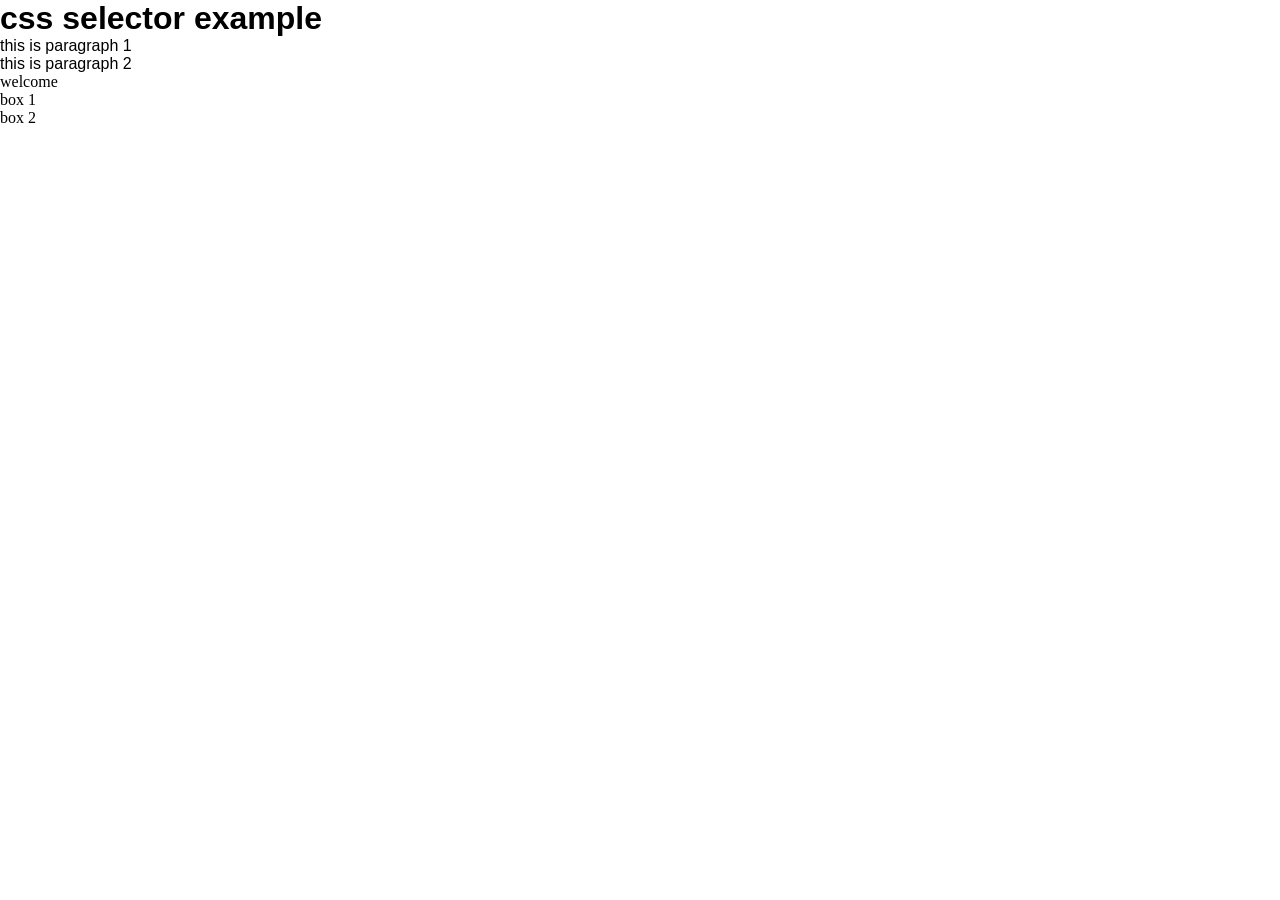
<file: CSS_Selectors/index.html>
<!DOCTYPE html>
<html>
<head>
    
    <title>CSS selector</title>
    <link rel="stylesheet" href="style.css">
</head>
<body>
    <h1>css selector example</h1>

    <p>this is paragraph 1</p>
    <p>this is paragraph 2</p>

    <div id="header">welcome</div>

    <div class="box">box 1</div>
    <div class="box">box 2</div>
</body>
</html>
</file>
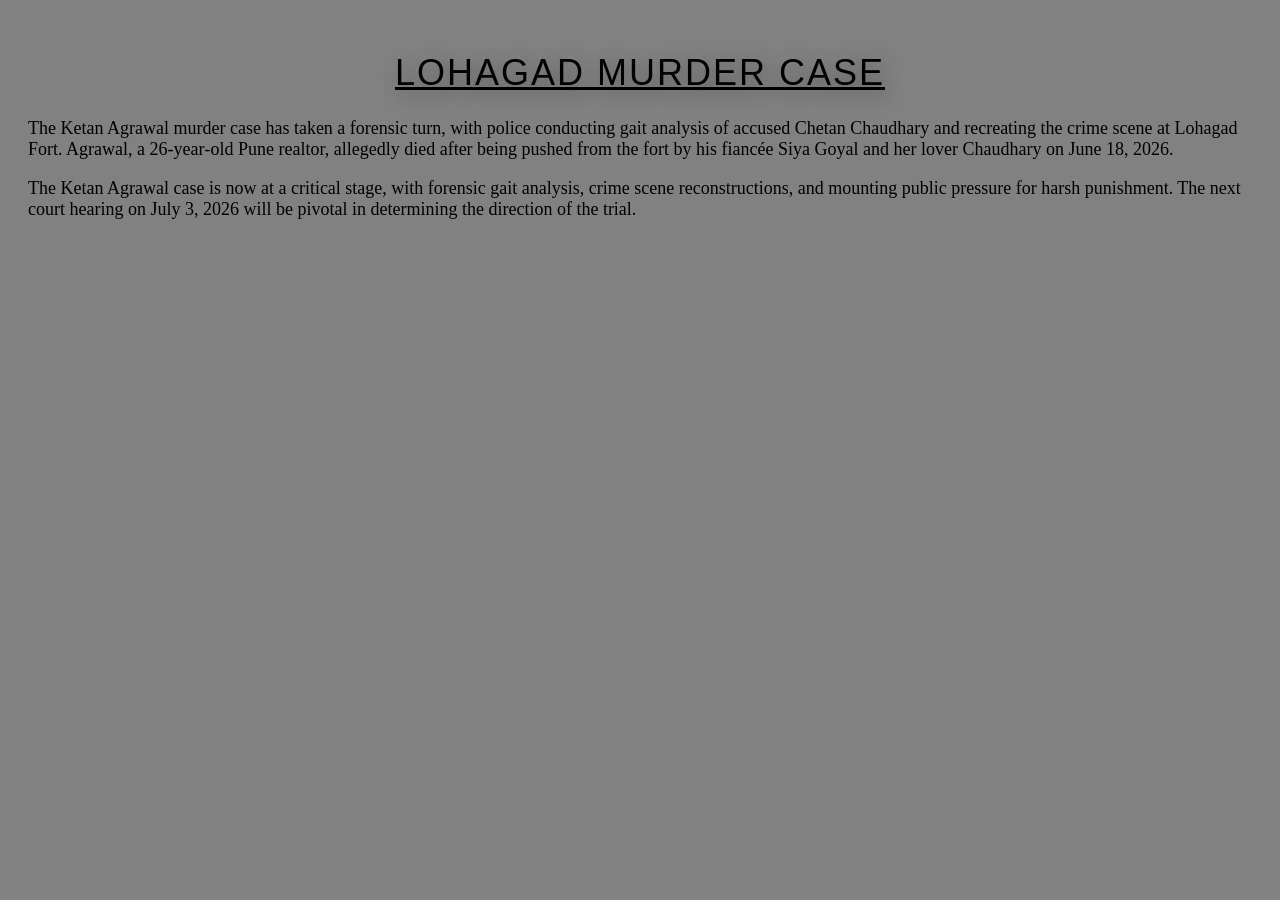
<file: CSS_Typography/index.html>
<!DOCTYPE html>
<html lang="en">
<head>
    <meta charset="UTF-8">
    <meta name="viewport" content="width=device-width, initial-scale=1.0">
    <title>css typography</title>

    <!--css font families-->

      <link rel="stylesheet" href="style.css">

</head>
<body>
    <h1>lohagad murder case </h1>
    <p>The Ketan Agrawal murder case has taken a forensic turn, with police conducting gait
         analysis of accused Chetan Chaudhary and recreating the crime scene at Lohagad Fort.
         Agrawal, a 26‑year‑old Pune realtor, allegedly died after being pushed from the fort
          by his fiancée
          Siya Goyal and her lover Chaudhary on June 18, 2026.
     </p>
    <p>
        The Ketan Agrawal case is now at a critical stage, with forensic
         gait analysis, crime scene reconstructions, and mounting public pressure
          for harsh punishment.
          The next court hearing on July 3, 2026 will be pivotal in 
          determining the direction of the trial.
    </p>      
</body>
</html>
</file>
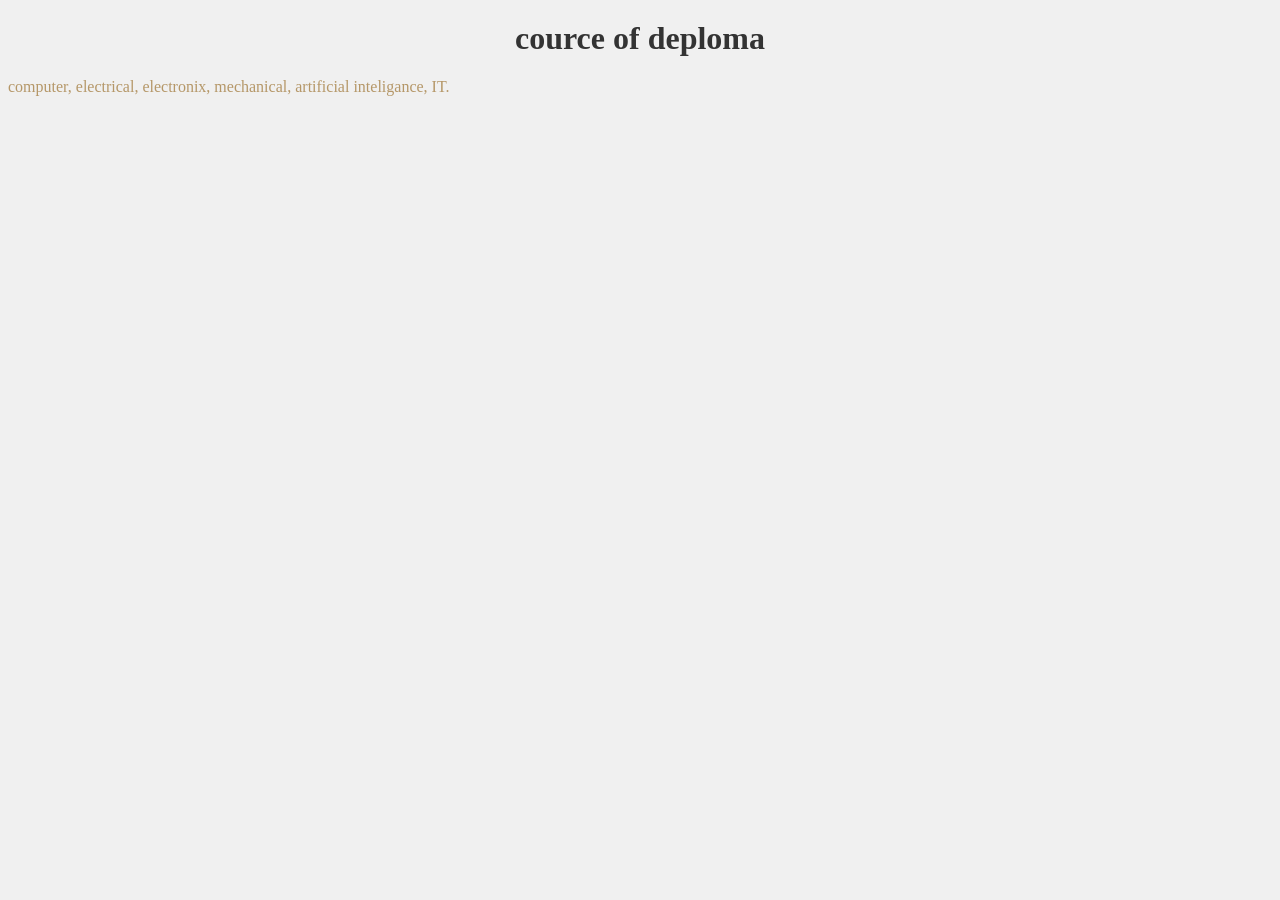
<file: Externel_CSS/index.html>
<!DOCTYPE html>
<html>
    <head>
        <title>External CSS</title>
        <link rel="stylesheet" href="style.css">
    </head>
    <body>

        <h1>cource of deploma</h1>
        <p> computer,
            electrical,
            electronix,
            mechanical,
            artificial inteligance,
            IT.
        </p>
</html>
</file>
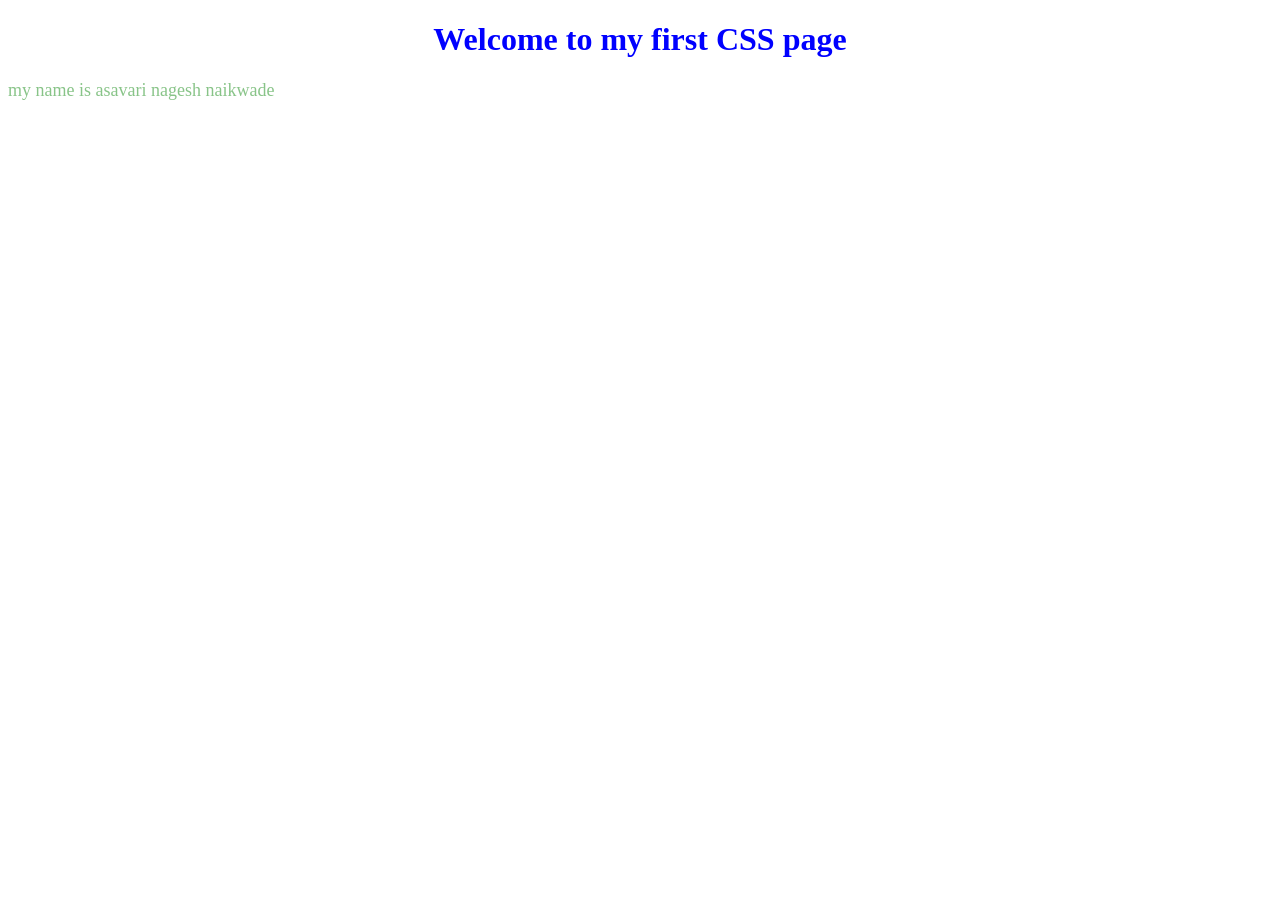
<file: 01_inline_css.html>
<!DOCTYPE html>
<html>
<body>

    <h1 style="color: rgb(0, 0, 255); text-align: center;">
        Welcome to my first CSS page
    </h1>

    <p style="font-size: 18px; color: rgba(0, 128, 0, 0.466);">
        my name is asavari nagesh naikwade
    </p>

</body>
</html>
</file>
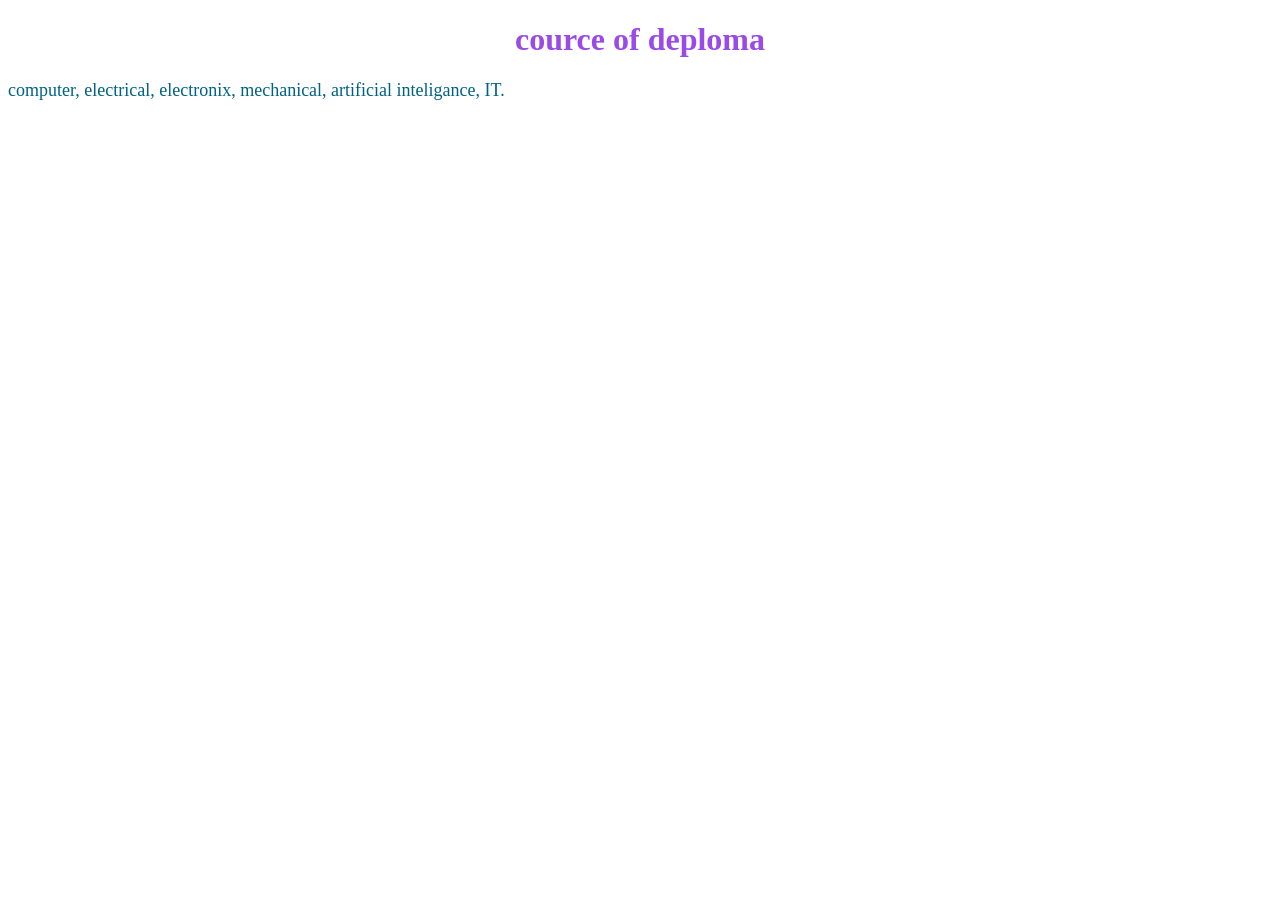
<file: 02_internal_css.html>
<!DOCTYPE html>
<html>
<head>
    <style>
        h1 {
            color: rgba(137, 43, 226, 0.856);
            text-align: center;
        }

        p {
            color: rgb(0, 98, 128);
            font-size: 18px;
        }
    </style>
</head>
<body>
    <h1>cource of deploma</h1>
    <p> computer,
        electrical,
        electronix,
        mechanical,
        artificial inteligance,
        IT.
    </p>
</body>
</html>
</file>
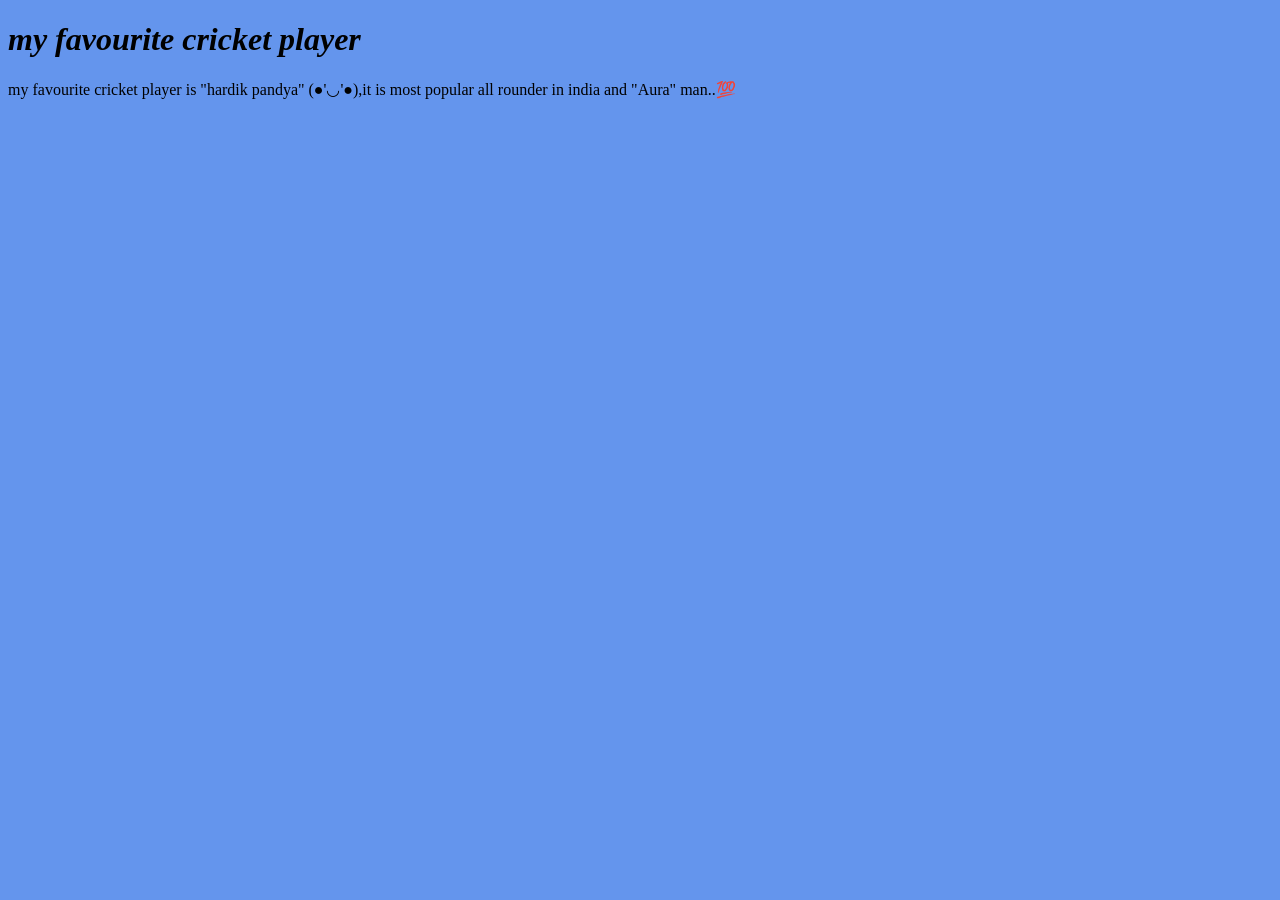
<file: css_colors/07 background_css.html>
<!DOCTYPE html>
<html>
<head>
<style>
    body{
        background-color: cornflowerblue;
    }
    h1{
        font-style:italic;
    }
</style>
 </head>
 <body>
      <h1> my favourite cricket player </h1>
      <p> my favourite cricket player is "hardik pandya" (●'◡'●),it is most popular
        all rounder in india and "Aura" man..💯
      </p>
 </body>
</html>
</file>
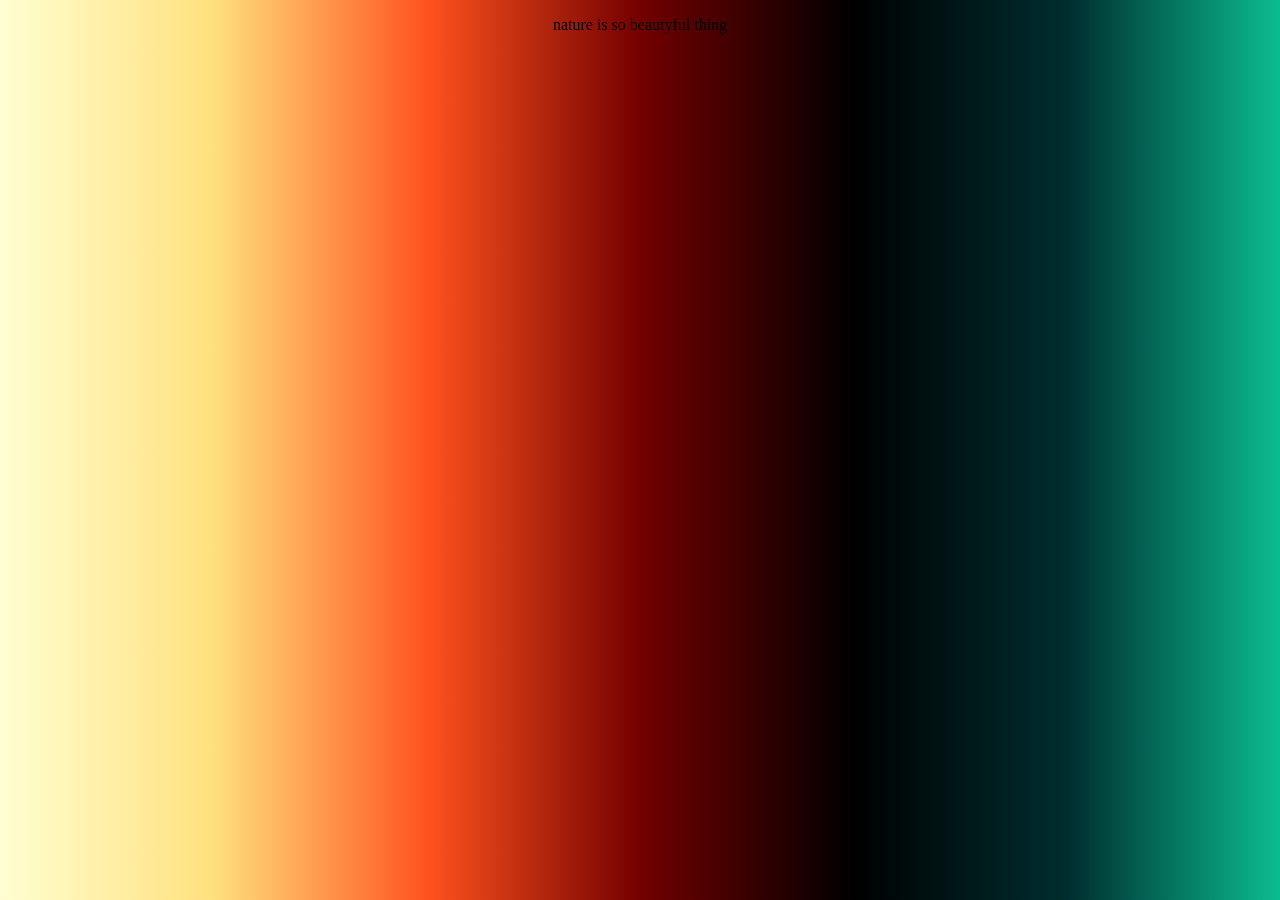
<file: css_colors/08 mul.background_css.html>
<!DOCTYPE html>
<html>
<head>
<style>
    body{

        background: linear-gradient(90deg, #ffffd1 0.000%, #ffe07e 16.667%, #ff531e 33.333%, #730000 50.000%, #000000 66.667%, #002d2f 83.333%, #0bbc91 100.000%);
    }
    p{
        text-align: center;
        
    }
</style>    
</head>   
<body> 
   
   <p>nature is so beautyful thing</p>
</body>
</html>
</file>
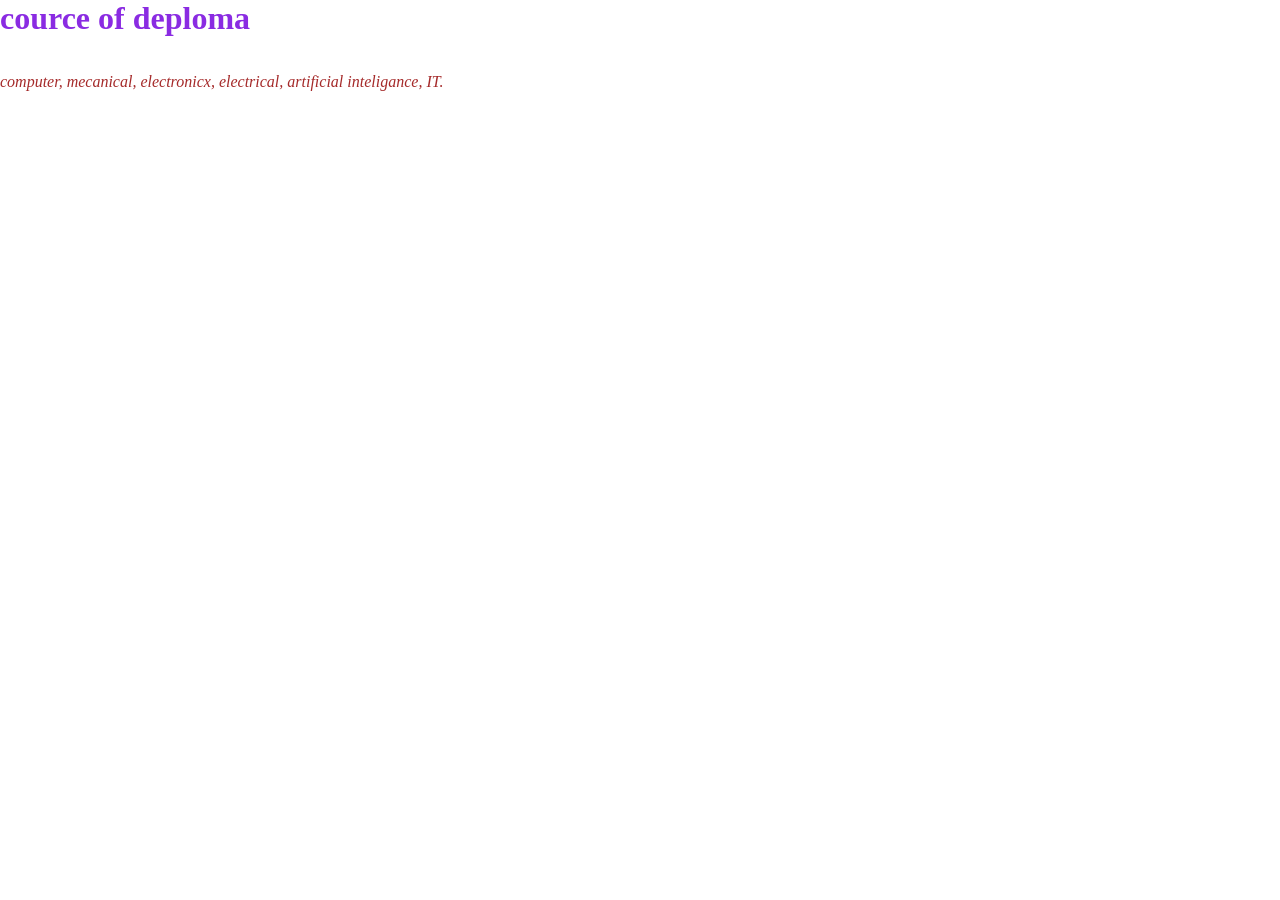
<file: CSS_Selectors/03 universal_css.html>
<!DOCTYPE html>
<html>
<head>
    <style>
        *{
            margin: 0;
            padding: 0;
            h1{
                color: blueviolet;
            }
            p{
                color: brown;
                font-style: italic;
                font-size: medium;
            
            }
        }
    </style>
</head>
<body>
     <h1>cource of deploma</h1>
     <br><br>
  <p>computer,
    mecanical,
    electronicx,
    electrical,
    artificial inteligance,
    IT.
  </p>   
</body>
</html>
</file>
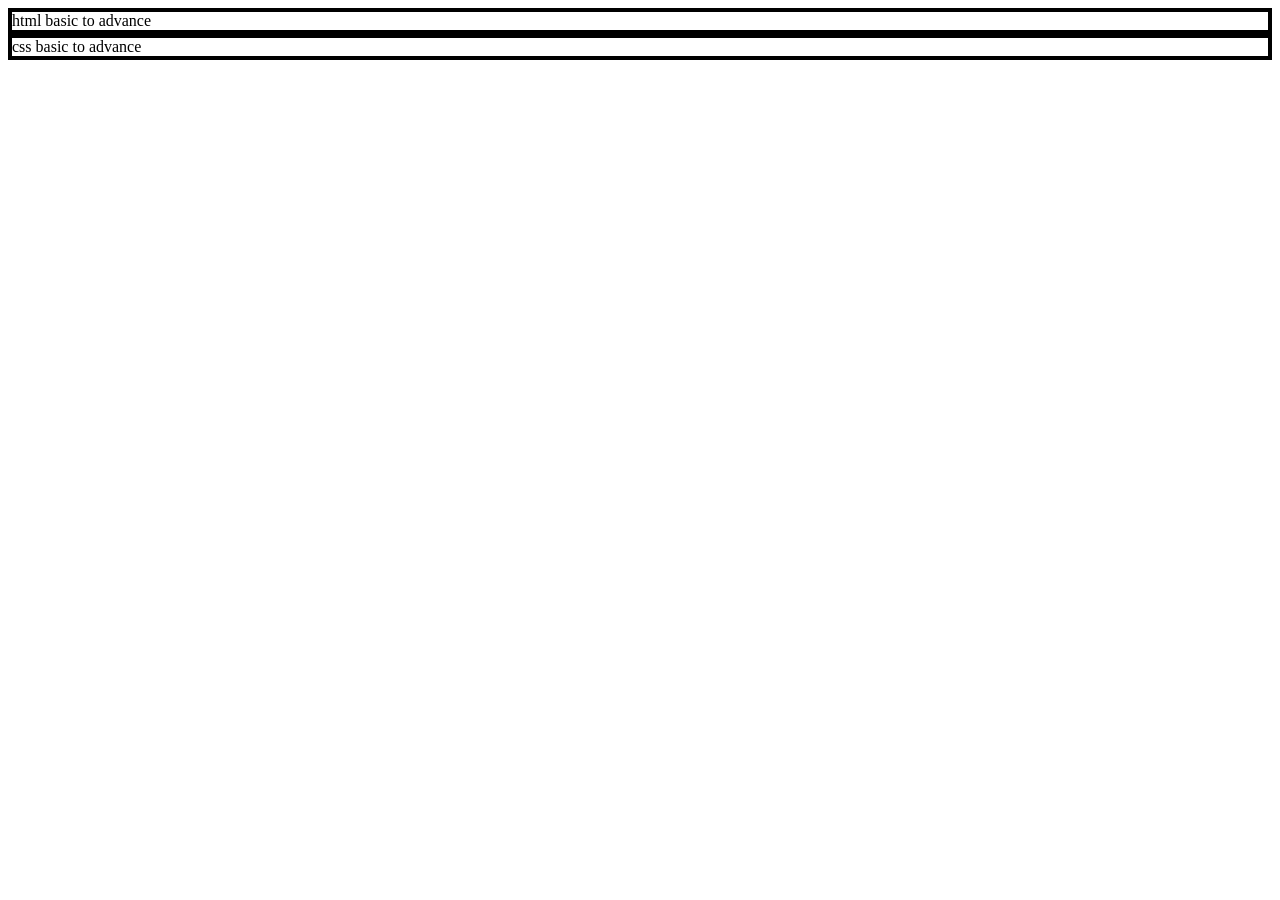
<file: CSS_Selectors/05 class_css.html>
<!DOCTYPE html>
<html>
<head>
<style>
    .box{
        border: 4px solid rgb(0, 0, 0);
    }
</style>
</head>
<body>
    <div class="box">html basic to advance</div>
    <div class="box">css basic to advance</div>
</body>
</html>
</file>
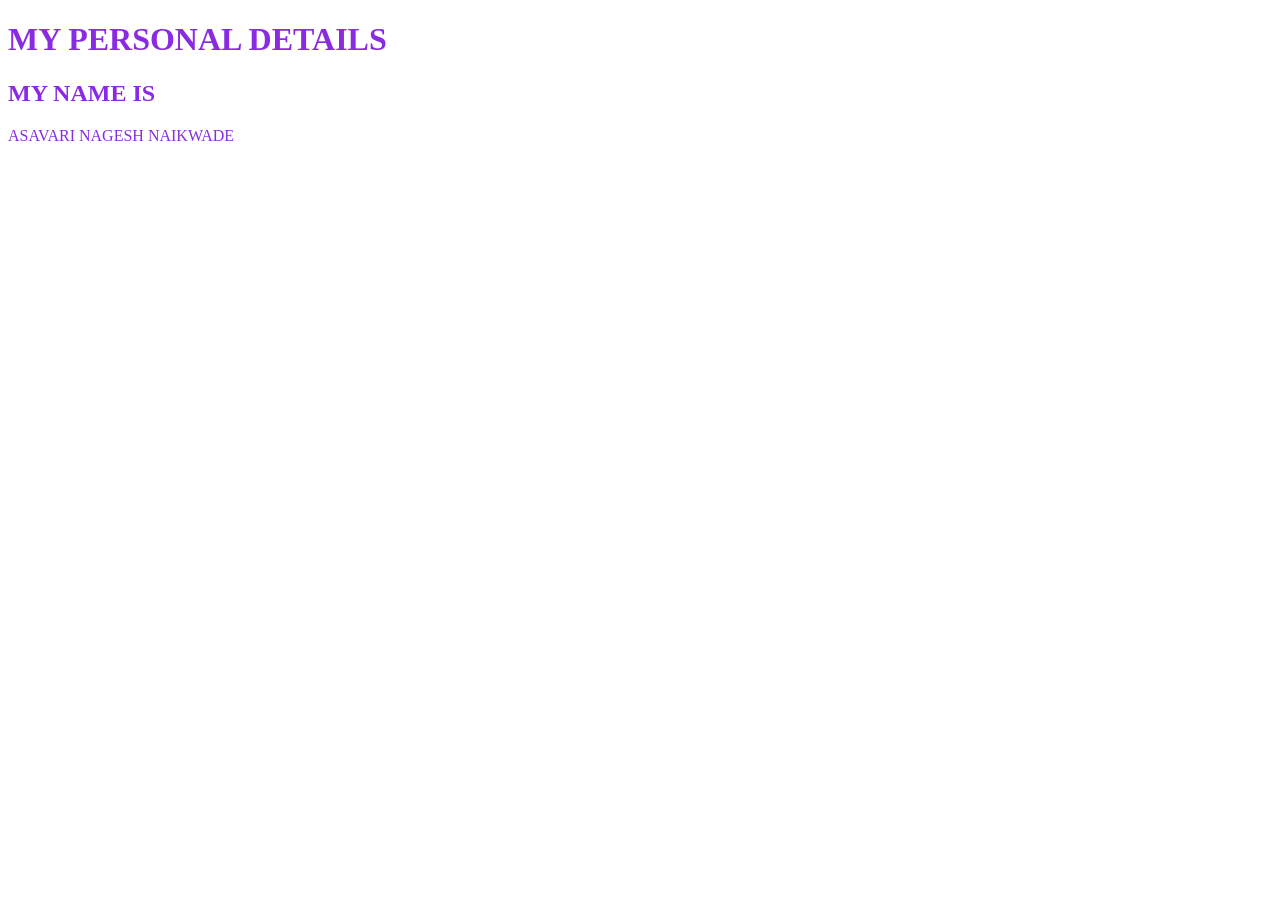
<file: CSS_Selectors/06 group_css.html>
<!DOCTYPE html>
<html>
<head>
    <style>
        h1,h2,p{
            color:blueviolet;

        }
    </style>
</head>
<body>
    <h1>MY PERSONAL DETAILS</h1>
    <h2> MY NAME IS</h2>
    <P>ASAVARI NAGESH NAIKWADE</P>
</body>
</html>
</file>
<file: CSS_Selectors/style.css>
/* Universal selector */     
* {
    margin: 0;
    padding: 0;
}

/* Element selector */
p{
    column-rule-color: rgb(0, 98, 255);
}

/* ID selector */
#header{
    backgraund-color: rgb(0, 98, 255);
    padding: 0cap;
}

/* class selector */

.box{
    border: 0cap blueviolet;
    margin-bottom: 0cap;
    padding:0cap
}

/* group selector */
h1,p{
    font-family: Verdana, Geneva, Tahoma, sans-serif;
}
</file>
<file: CSS_Typography/style.css>
body{
  background-color: #555454bb;
  padding: 20px;
}
 h1 {
      font-family: 'Lato', sans-serif;
      font-size: 36px;
      text-align: center;
      font-weight:200;
      text-transform: uppercase;
      letter-spacing: 2px;
      text-shadow: 4px 4px 20px rgba(0, 0, 0, 0.3);
      text-decoration: underline;
    }
    p {
      font-family: 'Merriweather', serif;
      font-size: 18px;
        
    }
</file>
<file: Externel_CSS/style.css>
body{
    background-color: #f0f0f0;
}

h1{
    color: #333;
    text-align: center;
    margin-top: 20px;
}
p{
    color:rgba(143, 92, 15, 0.603);
    font -size: 16px;

}
</file>
